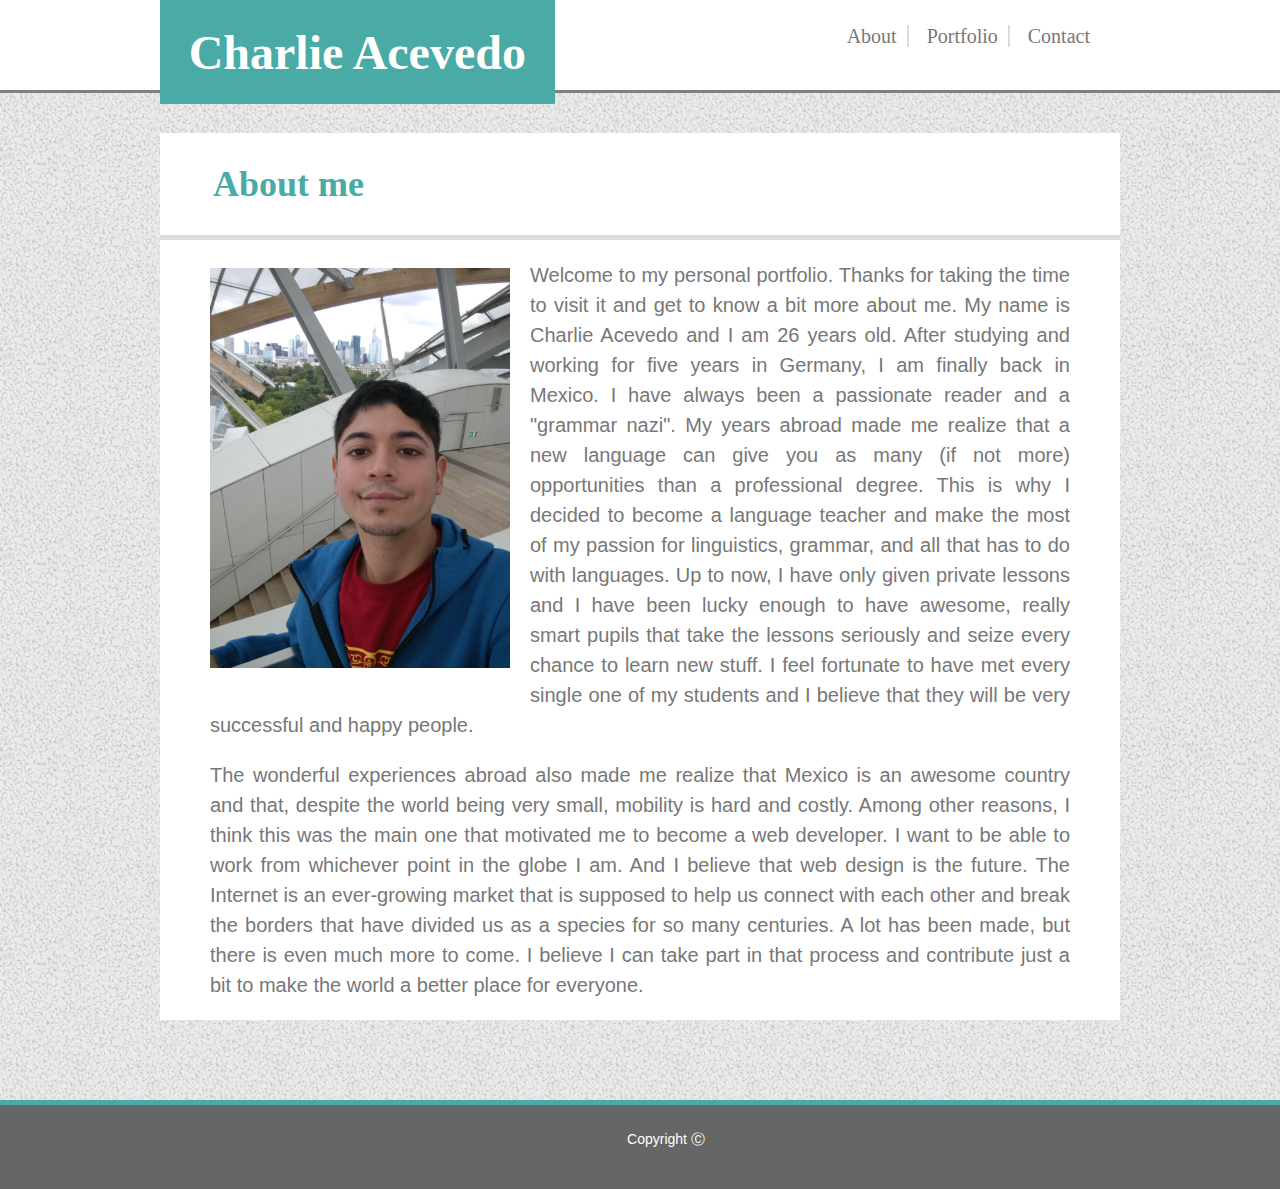
<file: index.html>
<!DOCTYPE html>
<html lang="en">
<head>

    <meta charset="UTF-8">
    <meta name="viewport" content="width=device-width, initial-scale=1.0">
    <meta http-equiv="X-UA-Compatible" content="ie=edge">
    <link rel="stylesheet" type="text/css" href="assets/css/style_aboutme.css"/>
    <title>About Charlie Acevedo</title>

</head>
<body>
    
  <section id="contents">

        <div id="hbackground">

            <header id="mainheader">
            
                <h1>Charlie Acevedo</h1>
                

        
                <div id="links">

                    <a href="#" id="about">About</a>
                    <a href="portfolio.html" id="portfolio">Portfolio</a> 
                    <a href="contact.html" id="contact">Contact</a>

                <div/>

            </header>
            
        </div>

        <section id="mainsection">

         
                <div id="amcontainer">
                        <h2>About me</h2>
                    
                    </div>
            
         
            
            <section id="info">

            <div id="imgcontainer">
                <img title="Profile_Picture" alt="Profile Picture" src="assets/images/profile_picture.jpeg" height=400px width: auto/>
            </div>

            <p id="first_p">

                Welcome to my personal portfolio. Thanks for taking the time to visit it and get to know a bit more about me. My name is Charlie Acevedo and I am 26 years old. After studying and working for five years in Germany, I am finally back in Mexico. I have always been a passionate reader and a "grammar nazi". My years abroad made me realize that a new language can give you as many (if not more) opportunities than a professional degree. This is why I decided to become a language teacher and make the most of my passion for linguistics, grammar, and all that has to do with languages. Up to now, I have only given private lessons and I have been lucky enough to have awesome, really smart pupils that take the lessons seriously and seize every chance to learn new stuff. I feel fortunate to have met every single one of my students and I believe that they will be very successful and happy people.


            </p>

            <p>

                The wonderful experiences abroad also made me realize that Mexico is an awesome country and that, despite the world being very small, mobility is hard and costly. Among other reasons, I think this was the main one that motivated me to become a web developer. I want to be able to work from whichever point in the globe I am. And I believe that web design is the future. The Internet is an ever-growing market that is supposed to help us connect with each other and break the borders that have divided us as a species for so many centuries. A lot has been made, but there is even much more to come. I believe I can take part in that process and contribute just a bit to make the world a better place for everyone.


            </p>

            </section>

        </section>

        <footer>

                Copyright &#9400;

        </footer>     


  </section>


  


</body>
</html>
</file>
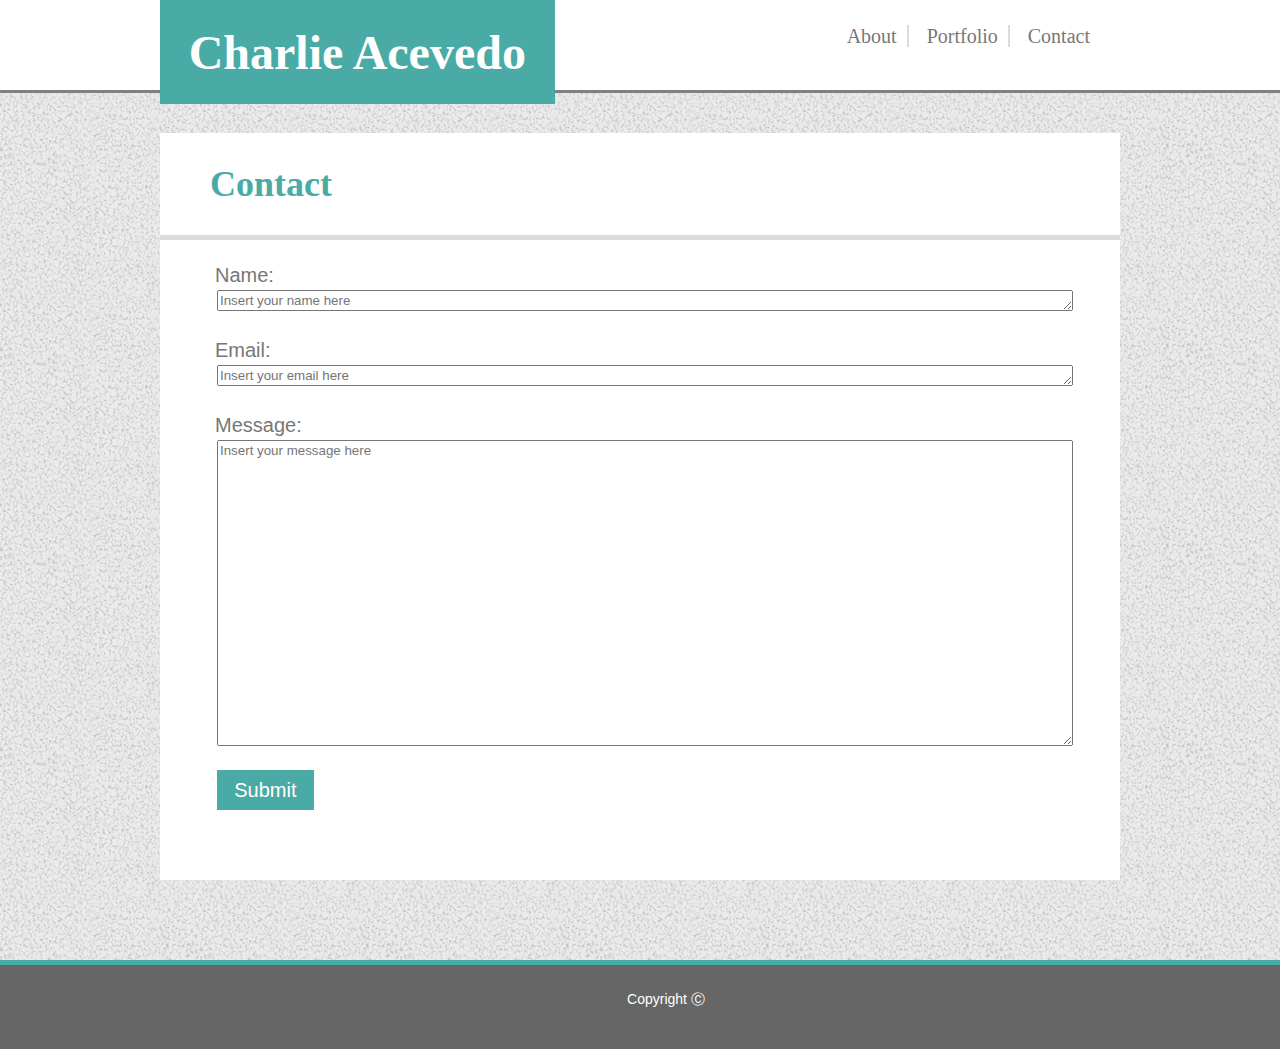
<file: contact.html>
<!DOCTYPE html>
<html lang="en">
<head>

    <meta charset="UTF-8">
    <meta name="viewport" content="width=device-width, initial-scale=1.0">
    <meta http-equiv="X-UA-Compatible" content="ie=edge">
    <link rel="stylesheet" type="text/css" href="assets/css/style_contact.css"/>
    <title>Contact</title>

</head>
<body>
    
  <section id="contents">

        <div id="hbackground">

            <header id="mainheader">
            
                <h1>Charlie Acevedo</h1>

        
                <div id="links">

                    <a href="index.html" id="about">About</a>
                    <a href="portfolio.html" id="portfolio">Portfolio</a> 
                    <a href="#" id="contact">Contact</a>

                <div/>

            </header>
            
        </div>

        <section id="mainsection">

            <div id="amcontainer">
                <h2>Contact</h2>
            
            </div>
            
            <section id="info">

                <p id="nametag">Name:</p>
                <textarea id="nameinput" placeholder="Insert your name here" rows="1" cols="10"></textarea>
                <p id="emailtag">Email:</p>
                <textarea id="emailinput" placeholder="Insert your email here" rows="1" cols="10"></textarea>
                <p id="messagetag">Message:</p>
                <textarea id="messageinput" placeholder="Insert your message here" rows="20" cols="10"></textarea>

                <p id="submit">Submit</p>
            </section>
            
            

        </section>

        <footer>

                Copyright &#9400;

        </footer>     


  </section>


  


</body>
</html>
</file>
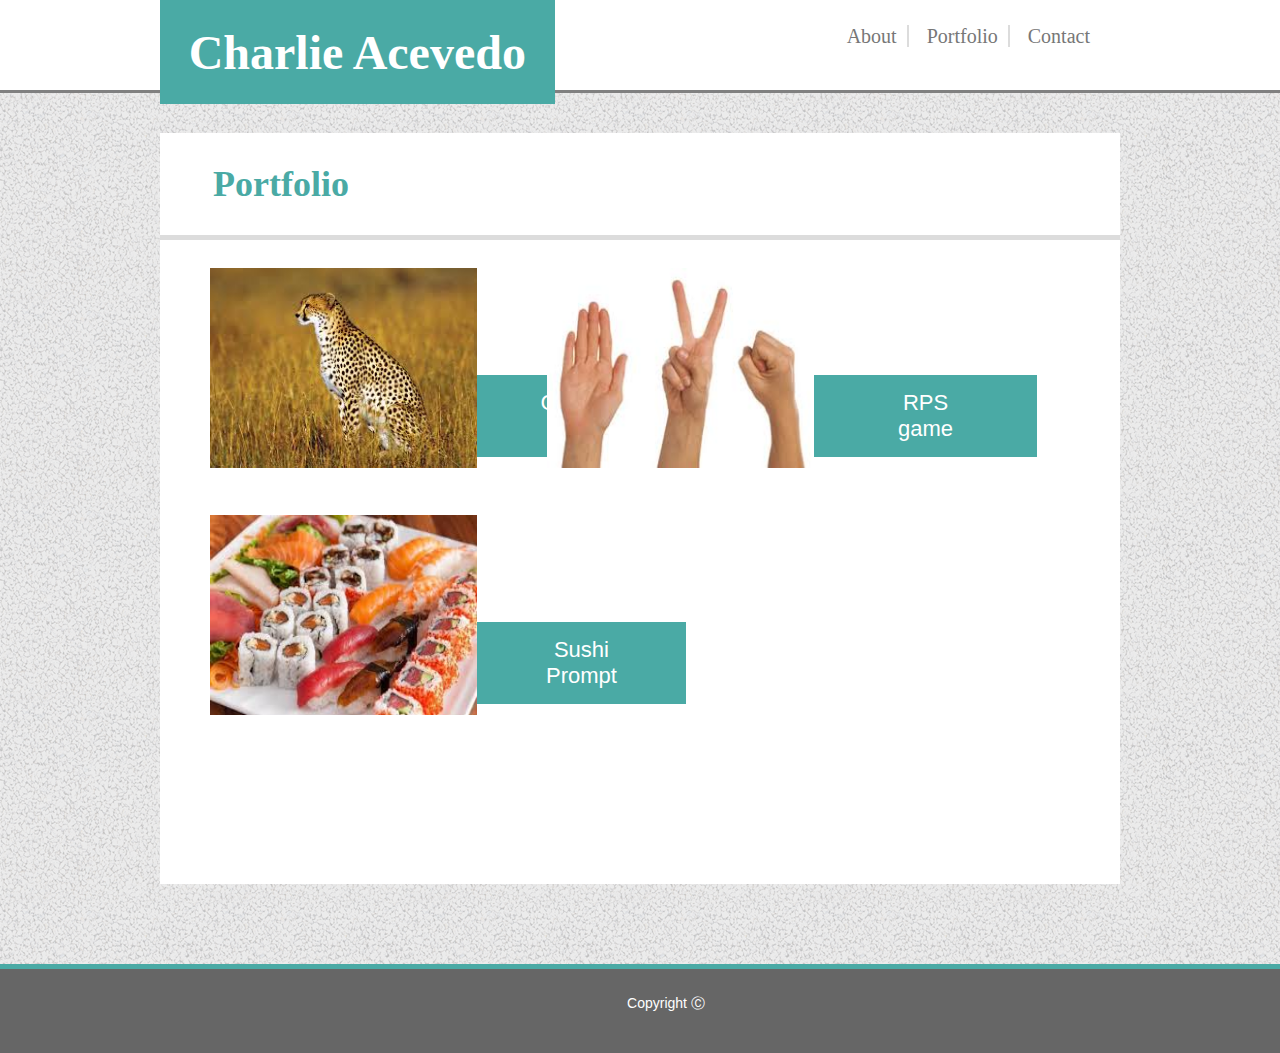
<file: portfolio.html>
<!DOCTYPE html>
<html lang="en">
<head>

    <meta charset="UTF-8">
    <meta name="viewport" content="width=device-width, initial-scale=1.0">
    <meta http-equiv="X-UA-Compatible" content="ie=edge">
    <link rel="stylesheet" type="text/css" href="assets/css/style_portfolio.css"/>
    <title>Portfolio</title>

</head>
<body>
    
  <section id="contents">

        <div id="hbackground">

            <header id="mainheader">
            
                <h1>Charlie Acevedo</h1>

        
                <div id="links">

                    <a href="index.html" id="about">About</a>
                    <a href="#" id="portfolio">Portfolio</a> 
                    <a href="contact.html" id="contact">Contact</a>

                <div/>

            </header>
            
        </div>

        <section id="mainsection">

            <div id="amcontainer">
                <h2>Portfolio</h2>
            
            </div>
            
            <section id="info">

            <div id="imgcontainer">
                <img title="Cheetahslove" alt="Cheetahs love" src="[data-uri]" height=200px width: auto/>
            

            <a id="tag" href="cheetahslove.html">

                Cheetahs love  

            </a>
            </div>

            <div id="imgcontainer">
                <img title="rps game" alt="rps game" src="[data-uri]" height=200px width=267px/>
            

            <a id="tag_rps" href="rps.html">

                RPS game

            </a>
            </div>

            <br>

            <div id="imgcontainer">
                              
                <img title="Sushi prompt" alt ="Sushi" src="[data-uri]" height=200px width=267px/>
                <a id="tag_sushi" href="prompt-sushi.html">
    
                    Sushi Prompt 
    
                </a>
            </div>

            </section>

        </section>

        <footer>

                Copyright &#9400;

        </footer>     


  </section>


  


</body>
</html>
</file>
<file: assets/css/style_aboutme.css>
body{

    width: 100%;
    background-image: url("../images/gravel.png");
    margin: 0;
}

#contents{

  
    margin: 0 auto;
    text-align: center;
    height: 100px;

}

#mainheader{

    margin: 0 auto;
    padding: 0;
    text-align: center;
    background-color: #ffffff;
    font-size: 24px;
    font-family: Georgia, 'Times New Roman', Times, serif;
    height: 90px;
    width: 960px;

}

#hbackground{

    width: 100%;
    background-color: white;
    border-bottom: 3px solid gray;
  

}

h1{

    background-color:#4aaaa5;
    color: white;
    width: 36%;
    text-align: center;
    float: left;
    padding: 24.5px;
    margin: 0 auto;

}

a{

    text-decoration: none;
    padding-right: 10px;
    padding-left: 10px;
    color: #777777;

}

a:hover{

    text-decoration: none;
    padding-right: 10px;
    padding-left: 10px;
    color: #4aaaa5;
    text-decoration: underline;
}


#portfolio,
#about{

    border-right: 2px solid #DCDCDC;
    margin-right: 3px;
    
}

#links{

   padding: 25px; 
   margin-right: 5px;
   padding-left: 5px;
   text-decoration: none;   
   float: right;
   font-size: 20px;


}

#contact{


    padding-right: 0;
    margin-right: 0;
}

#amcontainer{

    overflow: auto;
    clear: both;
    margin: 0 auto;
    font-family: Georgia, 'Times New Roman', Times, serif;
    font-size: 24px;
    color: #4aaaa5;
    width: 960px;
    text-align: left;
    border-bottom: 5px solid #DCDCDC;
    margin-top: 40px;
    background-color: white;
   

    

}

h2{

    padding-left: 53px;
    font-family: Georgia, 'Times New Roman', Times, serif;

}

p{
    font-family: arial, Arial, Helvetica, sans-serif;
    color: #777777;
    font-size: 20px;
    padding-right: 50px;
    padding-left: 50px;
    line-height: 30px;

}

#mainsection{

    width: 960px;
    margin: 0 auto;
   
}

#imgcontainer{

   padding-right: 20px;
   padding-top: 28px;
   padding-left: 50px;
   padding-bottom: 15px;
   float: left;

}

#info{

    float: right;
    background-color: white;
    font-family: Arial, Helvetica, sans-serif;
    text-align: justify;
    margin-bottom: 80px;
   
}

footer{

    overflow: auto;
    clear: both;
    background-color: #666666;
    width: 100%;
    margin-top: 80px;
    font-family: Arial, Helvetica, sans-serif;
    color: white;
    padding: 26px;
    border-top: 5px solid #4aaaa5;
    padding-bottom: 40px;
    font-size: 14px;

}

@media only screen and (max-width: 980px){

    
    #hbackground{

        border:none;

    }

    #mainheader{

        width:100%;
        padding-left:50px;
        padding-right:50px;
        border-bottom: 3px solid gray;
    }
    
    h1{
        padding-left:0px;
        padding-right:0px;
    }

    #links{

        padding-right:50px;
    }
    
    #contents{

        width:1200px;
    }

    #mainsection,
    h2
    {
      
        clear:both;
        overflow:hidden;
        width: 70%;
        margin-left:50px;
        padding-right: 420px;
    }

    p{

        font-size:24px;
        padding-left:50px;
    }

    #amcontainer,
    h2{

        width:auto;
        overflow:hidden;
        clear:both;
        height:100px;
        padding-top:0;
        padding-top:8px;
        padding-left:15px;
  
    }

    h2{
        font-size:28px;
        border:none;
        padding:5px;
        padding-left:0;
        overflow:hidden;
        clear:both;
    }

}



@media screen and (max-width: 768px){

    #hbackground, 
    {

        width:100%;
        border:none;
    }

    #contents{

        width:1150px;
    }

    #mainheader{

        width:100%;
        padding:0;
        margin-left:0;
        padding-right:50px;
        border-bottom: 3px solid gray;
    }
  
    h1{

        padding-right:0;
        padding-left:0;
        margin-left:50px;
    

    }

    #mainsection, h2
    {
      
        clear:both;
        overflow:hidden;
        padding-right:0;
        width:96%;
        margin-left:50px;

      
    }

    #amcontainer,
    h2{

        width:auto;
        overflow:hidden;
        clear:both;
        height:100px;
        padding-top:0;
        padding-top:8px;
        padding-left:8px;
  
    }

    h2{
        font-size:28px;
        border:none;
        padding:5px;
        padding-left:0;
        overflow:hidden;
        clear:both;
    }

}

@media screen and (max-width: 640px){

    
    h1, #mainheader{

        width:100%;
        margin:0; 
        padding-right:100px;
        font-size:50px;
        position:static;
        
    }

    #links{
            
        padding-left:0;
        float:left;
        width:100%;
        margin-right:50px;
        margin-top:5px;
        background-color:white;
        border-bottom: 3px solid gray;
        padding-right:100px;
        font-size:40px;

    }

    #mainsection, h2
    {
      
        clear:both;
        overflow:hidden;
        padding-right:0;
        width:96%;
        margin-left:50px;
        font-size:40px;

      
    }

    #mainsection, h2
    {
      
        clear:both;
        overflow:hidden;
        padding-right:0;
        width:96%;
        margin-left:70px;

      
    }

    #imgcontainer{

        margin:0 auto;
        width:100%;
        margin-left:300px;

    }

    p{
        font-size:40px;
        line-height: 50px;
    }

    

}
</file>
<file: assets/css/style_contact.css>
body{

    width: 100%;
    background-image: url("../images/gravel.png");
    margin: 0;
}

#contents{

  
    margin: 0 auto;
    text-align: center;
    height: 100px;

}

#mainheader{

    margin: 0 auto;
    padding: 0;
    text-align: center;
    background-color: #ffffff;
    font-size: 24px;
    font-family: Georgia, 'Times New Roman', Times, serif;
    height: 90px;
    width: 960px;

}

#hbackground{

    width: 100%;
    background-color: white;
    border-bottom: 3px solid gray;
  

}

h1{

    background-color:#4aaaa5;
    color: white;
    width: 36%;
    text-align: center;
    float: left;
    padding: 24.5px;
    margin: 0 auto;

}

a{

    text-decoration: none;
    padding-right: 10px;
    padding-left: 10px;
    color: #777777;

}

a:hover{

    text-decoration: none;
    padding-right: 10px;
    padding-left: 10px;
    color: #4aaaa5;
    text-decoration: underline;
}

#portfolio,
#about{

    border-right: 2px solid #DCDCDC;
    margin-right: 3px;
    
}

#links{

   padding: 25px; 
   margin-right: 5px;
   padding-left: 5px;
   text-decoration: none;   
   float: right; 
   font-size: 20px;


}

#contact{


    padding-right: 0;
    margin-right: 0;
}

#amcontainer{

    overflow: auto;
    clear: both;
    margin: 0 auto;
    font-family: Georgia, 'Times New Roman', Times, serif;
    font-size: 24px;
    color: #4aaaa5;
    width: 960px;
    text-align: left;
    border-bottom: 5px solid #DCDCDC;
    margin-top: 40px;
    background-color: white;
   

    

}

h2{

    padding-left: 50px;
    font-family: Georgia, 'Times New Roman', Times, serif;

}

p{
    font-family: arial, Arial, Helvetica, sans-serif;
    color: #777777;
    font-size: 20px;
    padding-right: 50px;
    padding-left: 50px;
    line-height: 30px;

}

#mainsection{

    width: 960px;
    margin: 0 auto;
   
}

#info{

    
    background-color: white;
    font-family: Arial, Helvetica, sans-serif;
    text-align: justify;
    padding-bottom: 50px;
    width: 100%;
    margin: 0 auto;
   
}

#nametag,
#emailtag,
#messagetag{

    padding-left:55px;
    padding-top: 20px;
    margin: 0 auto;
}

#nameinput,
#emailinput,
#messageinput{

  margin-left: 57px;
  width:850px;
  font-family: Arial, Helvetica, sans-serif;
  color: #777777;
}

#submit{

   
    width: 8%;
    padding-top: 5px;
    padding-bottom: 5px;
    padding-right: 10px;
    padding-left: 10px;
    color: white;
    text-align: center;
    margin-left: 57px;
    background-color: #4aaaa5;
}

#submit:hover{

   
    width: 8%;
    padding-top: 5px;
    padding-bottom: 5px;
    padding-right: 10px;
    padding-left: 10px;
    color: white;
    text-align: center;
    margin-left: 57px;
    background-color: #777777;
    text-decoration: underline;
}

footer{

    overflow: auto;
    clear: both;
    background-color: #666666;
    width: 100%;
    margin-top: 80px;
    font-family: Arial, Helvetica, sans-serif;
    color: white;
    padding: 26px;
    border-top: 5px solid #4aaaa5;
    padding-bottom: 40px;
    font-size: 14px;

}

@media only screen and (max-width: 980px){

    
    #hbackground{

        border:none;

    }

    #mainheader{

        width:100%;
        padding-left:50px;
        padding-right:50px;
        border-bottom: 3px solid gray;
    }
    
    h1{
        padding-left:0px;
        padding-right:0px;
    }

    #links{

        padding-right:50px;
    }
    
    #contents{

        width:1200px;
    }

    #mainsection,
    h2
    {
      
        clear:both;
        overflow:hidden;
        width: 80%;
        margin-left:50px;
        padding-right: 420px;
    }

    p{

        font-size:24px;
        padding-left:50px;
    }

    #amcontainer,
    h2{

        width:auto;
        overflow:hidden;
        clear:both;
        height:100px;
        padding-top:0;
        padding-top:8px;
        padding-left:15px;
  
    }

    h2{
        font-size:28px;
        border:none;
        padding:5px;
        padding-left:0;
        overflow:hidden;
        clear:both;
    }

}



@media screen and (max-width: 768px){
    
    
    #hbackground, 
    {

        width:100%;
        border:none;
    }

    #contents{

        width:1150px;
    }

    #mainheader{

        width:90%;
        padding:0;
        margin-left:0;
        padding-right:50px;
        border-bottom: 3px solid gray;
    }
  
    h1{

        padding-right:0;
        padding-left:0;
        margin-left:50px;
    

    }

    #mainsection, h2
    {
      
        clear:both;
        overflow:hidden;
        padding-right:0;
        width:85%;
        margin-left:50px;

      
    }

    #amcontainer,
    h2{

        width:auto;
        overflow:hidden;
        clear:both;
        height:100px;
        padding-top:0;
        padding-top:8px;
        padding-left:8px;
  
    }

    h2{
        font-size:28px;
        border:none;
        padding:5px;
        padding-left:0;
        overflow:hidden;
        clear:both;
    }

    #nameinput, #emailinput, #messageinput{

        font-size:20px;
    }


   
}

@media screen and (max-width: 640px){

    
    h1, #mainheader{

        width:100%;
        margin:0; 
        padding-right:100px;
        font-size:50px;
        position:static;
        
    }

    #links{
            
        padding-left:0;
        float:left;
        width:100%;
        margin-right:50px;
        margin-top:5px;
        background-color:white;
        border-bottom: 3px solid gray;
        padding-right:100px;
        font-size:40px;

    }

    #mainsection, h2
    {
      
        clear:both;
        overflow:hidden;
        padding-right:10px;;
        width:96%;
        margin-left:50px;
        font-size:40px;

      
    }

    #mainsection, h2
    {
      
        clear:both;
        overflow:hidden;
        padding-right:30px;
        width:96%;
        margin-left:70px;

      
    }

    h2{
        margin-left:45px;
    }

    #imgcontainer{

        margin:0 auto;
        width:100%;
        margin-left:300px;

    }

    p{
        font-size:40px;
        line-height: 50px;
    }

    #nameinput, #emailinput, #messageinput{

        font-size:35px;
    }

    #submit{

        padding-top: 15px;
    padding-bottom: 15px;
    padding-right: 80px;
    padding-left: 40px;
    }

    

}
</file>
<file: assets/css/style_portfolio.css>
body{

    width: 100%;
    background-image: url("../images/gravel.png");
    margin: 0;
}

#contents{

  
    margin: 0 auto;
    text-align: center;
    height: 100px;

}

#mainheader{

    margin: 0 auto;
    padding: 0;
    text-align: center;
    background-color: #ffffff;
    font-size: 24px;
    font-family: Georgia, 'Times New Roman', Times, serif;
    height: 90px;
    width: 960px;

}

#hbackground{

    width: 100%;
    background-color: white;
    border-bottom: 3px solid gray;
  

}

h1{

    background-color:#4aaaa5;
    color: white;
    width: 36%;
    text-align: center;
    float: left;
    padding: 24.5px;
    margin: 0 auto;

}

a{

    text-decoration: none;
    padding-right: 10px;
    padding-left: 10px;
    color: #777777;

}

a:hover{

    text-decoration: none;
    padding-right: 10px;
    padding-left: 10px;
    color: #4aaaa5;
    text-decoration: underline;
}

#portfolio,
#about{

    border-right: 2px solid #DCDCDC;
    margin-right: 3px;
    
}

#links{

   padding: 25px; 
   margin-right: 5px;
   padding-left: 5px;
   text-decoration: none;   
   float: right; 
   font-size: 20px;


}

#contact{


    padding-right: 0;
    margin-right: 0;
}

#amcontainer{

    overflow: auto;
    clear: both;
    margin: 0 auto;
    font-family: Georgia, 'Times New Roman', Times, serif;
    font-size: 24px;
    color: #4aaaa5;
    width: 960px;
    text-align: left;
    border-bottom: 5px solid #DCDCDC;
    margin-top: 40px;
    background-color: white;
   

    

}

h2{

    padding-left: 53px;
    font-family: Georgia, 'Times New Roman', Times, serif;

}

p{
    font-family: arial, Arial, Helvetica, sans-serif;
    color: #777777;
    font-size: 20px;
    padding-right: 50px;
    padding-left: 50px;
    line-height: 30px;

}

#mainsection{

    width: 960px;
    margin: 0 auto;
   
}

#imgcontainer{

   padding-right: 20px;
   padding-top: 28px;
   padding-left: 50px;
   padding-bottom: 15px;
   float: left;
   position: relative;

}

#info{

    float: left;
    background-color: white;
    font-family: Arial, Helvetica, sans-serif;
    text-align: justify;
    padding-bottom: 150px;
    margin-bottom: 80px;
    width: 100%;
   
}

#tag{

    float: left;
    position: absolute;
    bottom: 30px;
    padding: 15px;
    padding-right: 63.5px;
    padding-left: 63.5px;
    text-align: center;
    background-color: #4aaaa5;
    color: white;
    font-size: 22px;



}

#tag_rps{

    float: left;
    position: absolute;
    bottom: 30px;
    padding: 15px;
    padding-right: 84px;
    padding-left: 84px;
    text-align: center;
    background-color: #4aaaa5;
    color: white;
    font-size: 22px;
}

#tag_sushi{

    float: left;
    position: absolute;
    bottom: 30px;
    padding: 15px;
    padding-right: 69px;
    padding-left: 69px;
    text-align: center;
    background-color: #4aaaa5;
    color: white;
    font-size: 22px;
    
}

footer{

    overflow: auto;
    clear: both;
    background-color: #666666;
    width: 100%;
    margin-top: 80px;
    font-family: Arial, Helvetica, sans-serif;
    color: white;
    padding: 26px;
    border-top: 5px solid #4aaaa5;
    padding-bottom: 40px;
    font-size: 14px;

}

@media only screen and (max-width: 980px){

    
    #hbackground{

        border:none;

    }

    #mainheader{

        width:100%;
        padding-left:50px;
        padding-right:50px;
        border-bottom: 3px solid gray;
    }
    
    h1{
        padding-left:0px;
        padding-right:0px;
    }

    #links{

        padding-right:50px;
    }
    
    #contents{

        width:1200px;
    }

    #mainsection,
    h2
    {
      
        clear:both;
        overflow:hidden;
        width: 70%;
        margin-left:50px;
        padding-right: 420px;
    }

    p{

        font-size:24px;
        padding-left:50px;
    }

    #amcontainer,
    h2{

        width:auto;
        overflow:hidden;
        clear:both;
        height:100px;
        padding-top:0;
        padding-top:8px;
        padding-left:15px;
  
    }

    h2{
        font-size:28px;
        border:none;
        padding:5px;
        padding-left:0;
        overflow:hidden;
        clear:both;
    }

}



@media screen and (max-width: 768px){

    #hbackground, 
    {

        width:100%;
        border:none;
    }

    #contents{

        width:1150px;
    }

    #mainheader{

        width:100%;
        padding:0;
        margin-left:0;
        padding-right:50px;
        border-bottom: 3px solid gray;
    }
  
    h1{

        padding-right:0;
        padding-left:0;
        margin-left:50px;
    

    }

    #mainsection, h2
    {
      
        clear:both;
        overflow:hidden;
        padding-right:0;
        width:96%;
        margin-left:50px;

      
    }

    #amcontainer,
    h2{

        width:auto;
        overflow:hidden;
        clear:both;
        height:100px;
        padding-top:0;
        padding-top:8px;
        padding-left:8px;
  
    }

    h2{
        font-size:28px;
        border:none;
        padding:5px;
        padding-left:0;
        overflow:hidden;
        clear:both;
    }

}

@media screen and (max-width: 640px){

    
    h1, #mainheader{

        width:100%;
        margin:0; 
        padding-right:100px;
        font-size:50px;
        position:static;
        
    }

    #links{
            
        padding-left:0;
        float:left;
        width:100%;
        margin-right:50px;
        margin-top:5px;
        background-color:white;
        border-bottom: 3px solid gray;
        padding-right:100px;
        font-size:40px;

    }

    #mainsection, h2
    {
      
        clear:both;
        overflow:hidden;
        padding-right:0;
        width:96%;
        margin-left:50px;
        font-size:40px;

      
    }

    #mainsection, h2
    {
      
        clear:both;
        overflow:hidden;
        padding-right:0;
        width:96%;
        margin-left:70px;

      
    }

    #imgcontainer{

        margin:0 auto;
        margin-left:200px;
        padding:0;

    }

    p{
        font-size:40px;
        line-height: 50px;
    }

    #tag{
        
     
        font-size:45px;
        padding-right:156px;
        padding-left:156px;
        margin-left:50px;
        margin-bottom:60px;
        
      
      
    }

    #tag_rps{
        
     
        font-size:45px;
        padding-right:190px;
        padding-left:190px;
        margin-left:50px;
        margin-bottom:60px;
        
      
      
    }

    #tag_sushi{
        
     
        font-size:45px;
        padding-right:165px;
        padding-left:165px;
        margin-left:50px;
        margin-bottom:60px;
        
      
      
    }

    footer{

        padding-right:100px;
    }

    img{
        width:600px;
        height:auto;
        padding:50px;
        margin-right:100px;
    }



    

}
</file>
